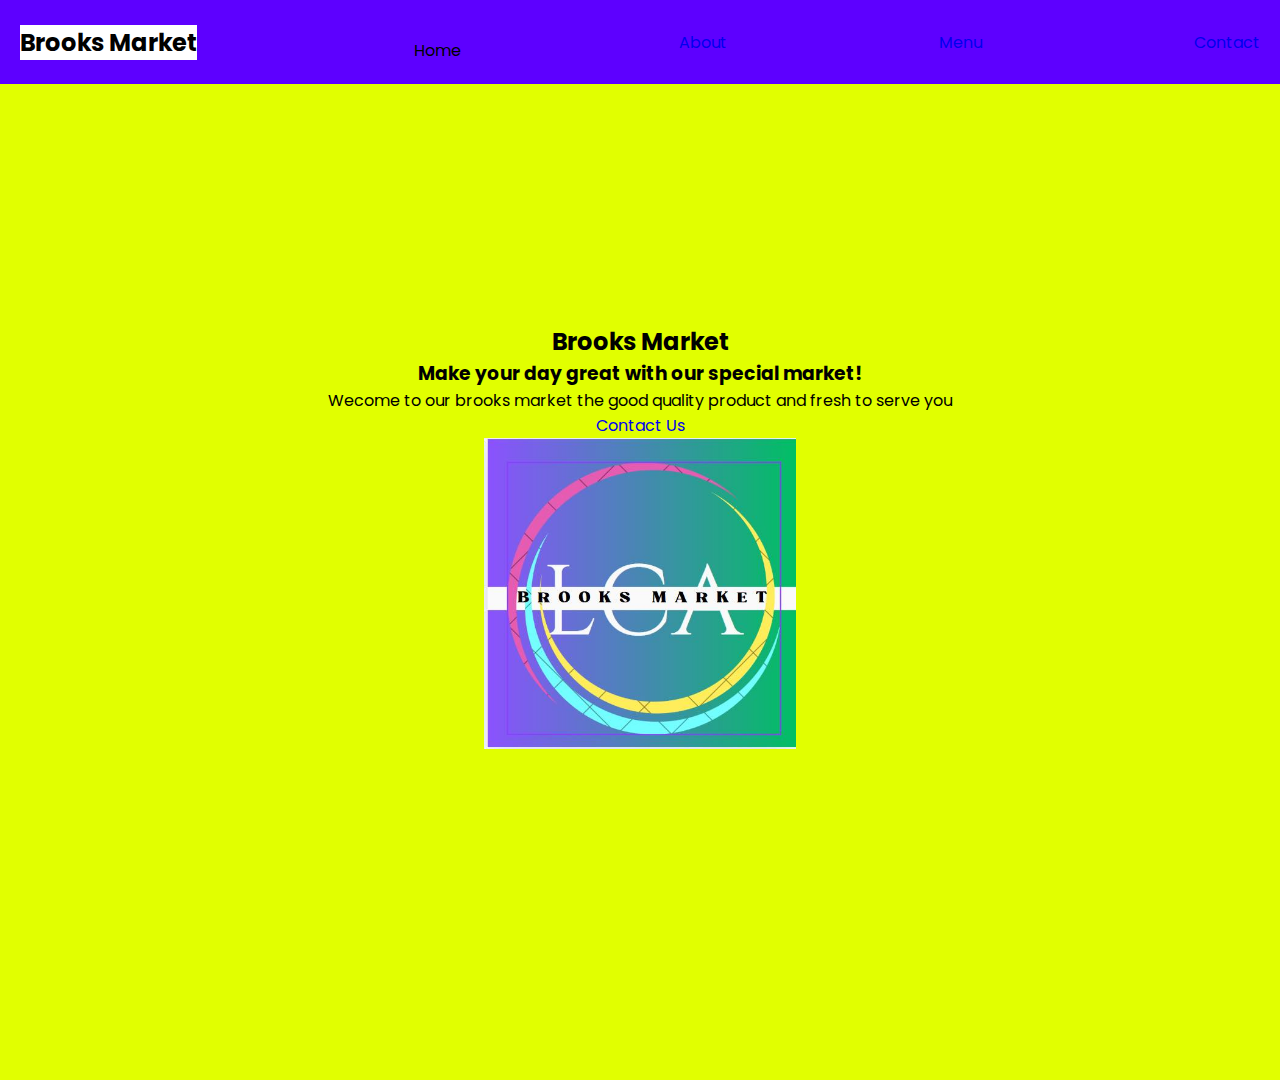
<file: index.html>
<!doctype html>
<html lang="en">
  <head>
    <!-- Required meta tags -->
    <meta charset="utf-8">
    <meta name="viewport" content="width=device-width, initial-scale=1, shrink-to-fit=no">
    <!-- Bootstrap CSS -->
    <link rel="stylesheet" href="https://cdn.osdeliver.net/npm/swiper@li/swiper-bundle.min.css">
    <link rel="stylesheet" href="https://cdnjsCloudplare.com/ajax/libs/font-awesome/6.6/scs/all min.css">
    <link rel="stylesheet" href="style.css">
    <title>Brooks Market</title>
  </head>
    <header>
        <break>
        <nav class="navbar section content">
            <a href="#" class="nav-logo">
                <h2 class="logo-text">Brooks Market</h2>
            </a>
            <button id="menu-close-button" class="fasfa-times"></button>
            <ul class="nav-menu">
            <li class="nav-item">
                <a href="LCA Brooks Market.html" class="nav-link">Home</a>
            </li>
            </ul>
            <ul>
            <li class="nav-item">
                <a href="about.html" class="nav-link">About</a>
            </li>
            </ul>
            <ul>
                <li class="nav-item">
                    <a href="menu.html" class="nav-link">Menu</a>
            </li>
            </ul>
            <ul>
            <li class="nav-item">
                <a href="Contact.html" class="nav-link">Contact</a>
            </li>
            </ul>
            <button id="menu-open-button" class="fasfa-times"></button>
            </li>
            </ul>
            </nav>
        </break>
        </header>
        <body>
        <break>
            <main>
            <section class="hero-section">
                <div class="section-content">
                    <div class="hero_details">
                        <h2 class="title">Brooks Market</h2>
                        <h3 class="subtitle"> Make your day great with our special market!</h3>
                        <p class="description">Wecome to our brooks market the good quality product and fresh to serve you</p>
                        <div class="buttons">
                            <a href="Contact.html" class="button contact-us"> Contact Us </a>
                            <div class="hero-image-wrapper">
                            </div>
                            <img src="brooksmarket.jpg" alt="Hero" class="hero-image"></img>
                        </div>  
                    </div>
                </div>
            </section>
        </break> 
        </main>
        </section>
        <!--Linking Swiper Script-->
        <script src="https://cdn.jsdeliver.net/npm/swiper@/1/swiper-bundle.min.js">

        </script>
        <script href="Script.js"></script>
    </body>      
              </html>
</file>
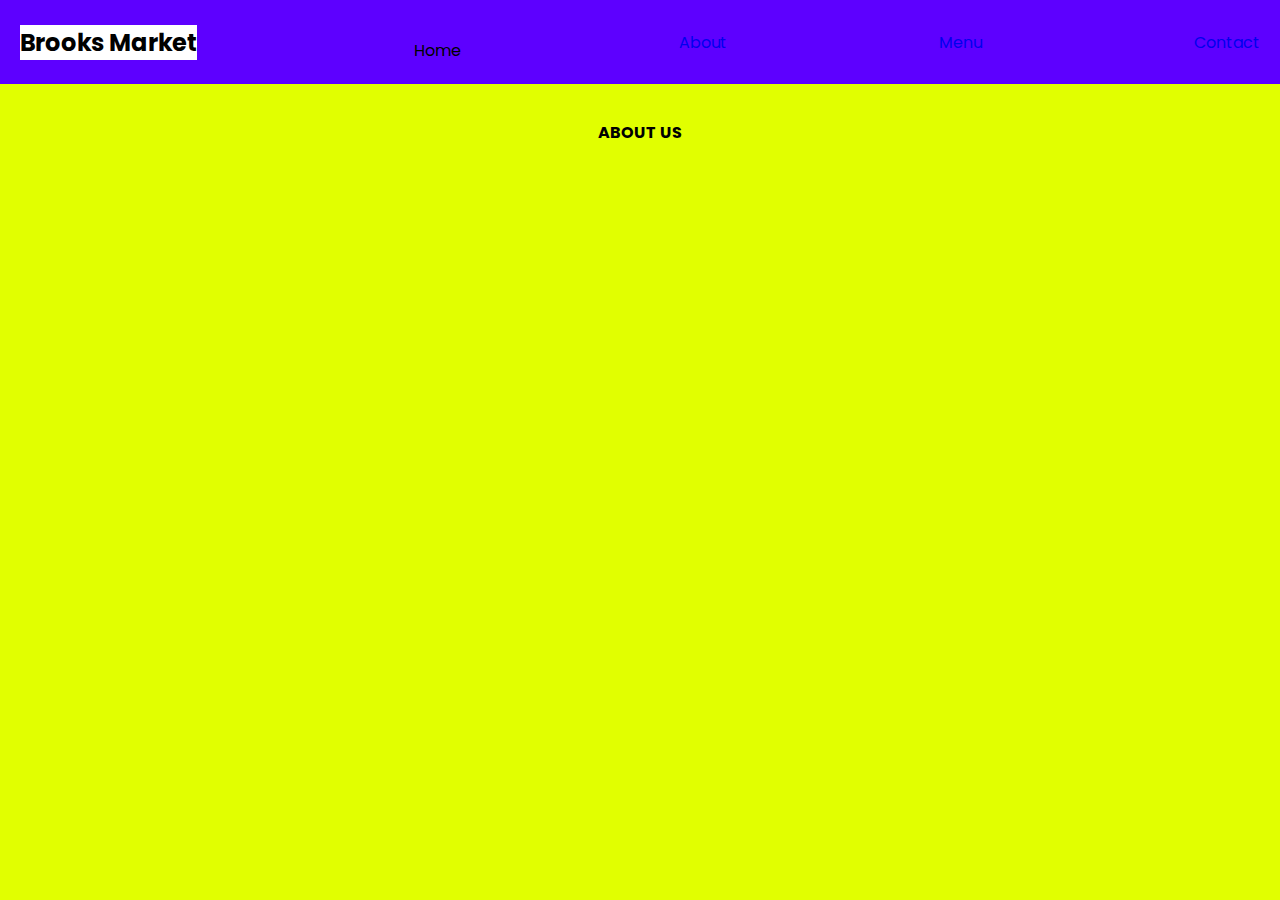
<file: about.html>
<!doctype html>
<html lang="en">
  <head>
    <!-- Required meta tags -->
    <meta charset="utf-8">
    <meta name="viewport" content="width=device-width, initial-scale=1, shrink-to-fit=no">
    <!-- Bootstrap CSS -->
    <link rel="stylesheet" href="https://cdn.osdeliver.net/npm/swiper@li/swiper-bundle.min.css">
    <link rel="stylesheet" href="https://cdnjsCloudplare.com/ajax/libs/font-awesome/6.6/scs/all min.css">
    <link rel="stylesheet" href="style.css">
    <title>Brooks Market</title>
  </head>
    <header>
        <break>
        <nav class="navbar section content">
            <a href="#" class="nav-logo">
                <h2 class="logo-text">Brooks Market</h2>
            </a>
            <button id="menu-close-button" class="fasfa-times"></button>
            <ul class="nav-menu">
            <li class="nav-item">
                <a href="LCA Brooks Market.html" class="nav-link">Home</a>
            </li>
            </ul>
            <ul>
            <li class="nav-item">
                <a href="about.html" class="nav-link">About</a>
            </li>
            </ul>
            <ul>
                <li class="nav-item">
                    <a href="menu.html" class="nav-link">Menu</a>
            </li>
            </ul>
            <ul>
            <li class="nav-item">
                <a href="Contact.html" class="nav-link">Contact</a>
            </li>
            </ul>
            <button id="menu-open-button" class="fasfa-times"></button>
            </li>
            </ul>
            </nav>
        </break>
        </header>
        <body>
            <section class="about-section">
                <div class="section-content">
                    <div class="about-image-wrapper">
                        <div class="about-details">
                            <h2 class="section-title">about us </h2>
                            <p class="text">
                    
                            </p>
                            <div class="social-link-list">
                            <a href-="#"class="social-link">
                            <i class="fa-brands fa-facebook">
                            </a>
                            </i>
                        </div>
                    </div>
                </div>
            </section>
            <!--Linking Swiper Script-->
        <script src="https://cdn.jsdeliver.net/npm/swiper@/1/swiper-bundle.min.js">

        </script>
        <script href="Script.js"></script>
    </body>      
              </html>
</file>
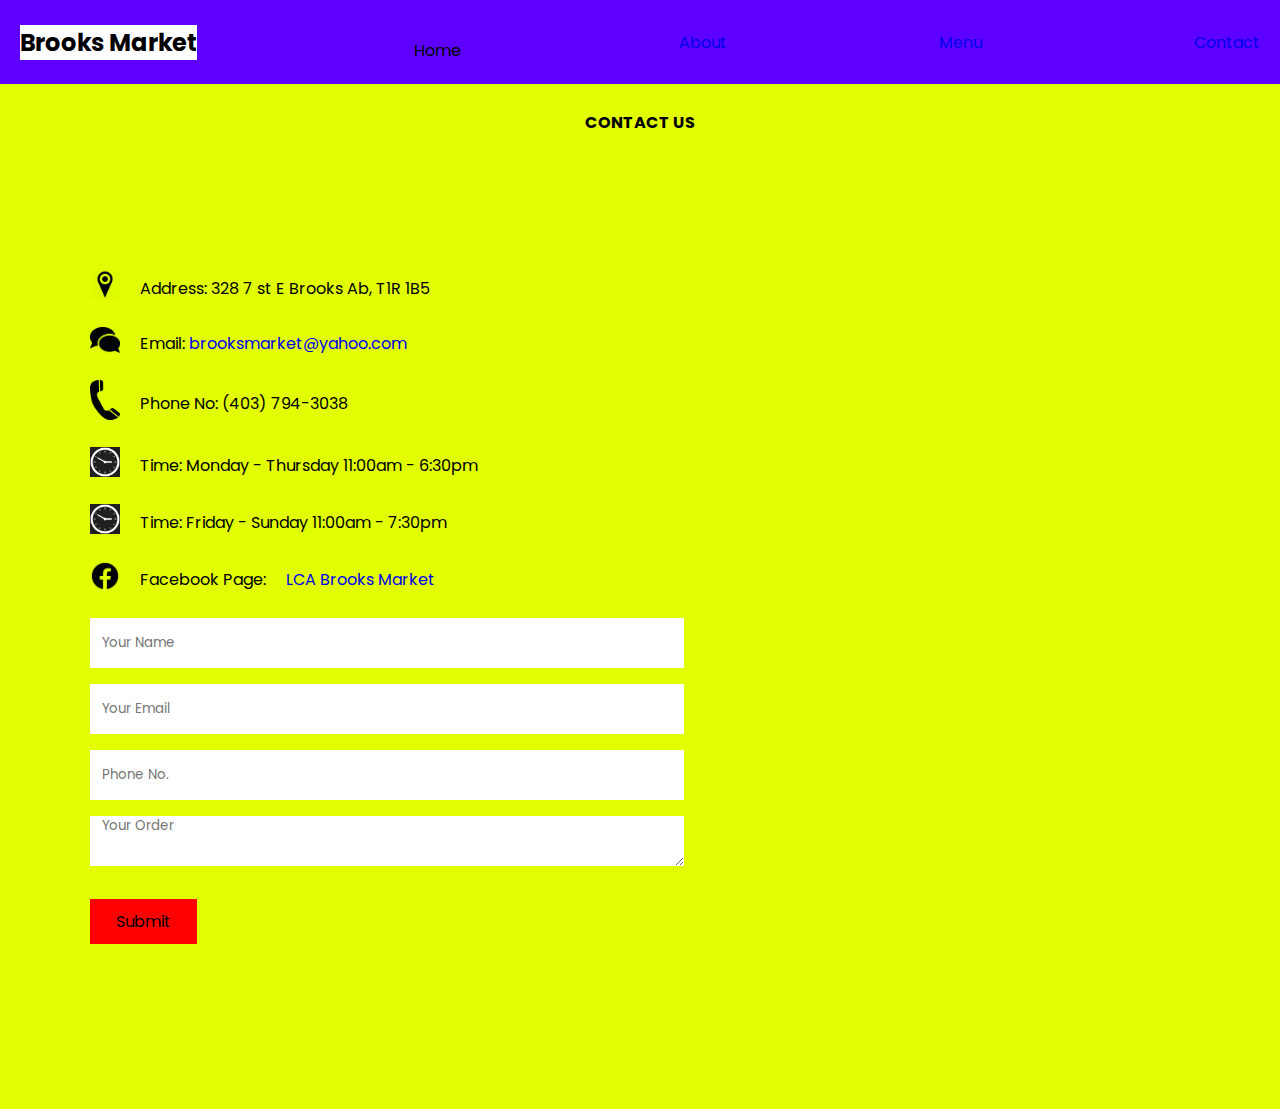
<file: Contact.html>
<!doctype html>
<html lang="en">
  <head>
    <!-- Required meta tags -->
    <meta charset="utf-8">
    <meta name="viewport" content="width=device-width, initial-scale=1, shrink-to-fit=no">
    <!-- Bootstrap CSS -->
    <link rel="stylesheet" href="https://cdn.osdeliver.net/npm/swiper@li/swiper-bundle.min.css">
    <link rel="stylesheet" href="https://cdnjsCloudplare.com/ajax/libs/font-awesome/6.6/scs/all min.css">
    <link rel="stylesheet" href="style.css">
    <title>Brooks Market</title>
  </head>
    <header>
        <break>
        <nav class="navbar section content">
            <a href="#" class="nav-logo">
                <h2 class="logo-text">Brooks Market</h2>
            </a>
            <button id="menu-close-button" class="fasfa-times"></button>
            <ul class="nav-menu">
            <li class="nav-item">
                <a href="LCA Brooks Market.html" class="nav-link">Home</a>
            </li>
            </ul>
            <ul>
            <li class="nav-item">
                <a href="about.html" class="nav-link">About</a>
            </li>
            </ul>
            <ul>
                <li class="nav-item">
                    <a href="menu.html" class="nav-link">Menu</a>
            </li>
            </ul>
            <ul>
            <li class="nav-item">
                <a href="Contact.html" class="nav-link">Contact</a>
            </li>
            </ul>
            <button id="menu-open-button" class="fasfa-times"></button>
            </li>
            </ul>
            </nav>
        </break>
        </header>
        <style>
            .contact-section .contact-info img {
                width: 30px;
            }
        </style>
        <body>
        <main>
           <section class="contact-section">
            <h2 class="section-title">Contact Us</h2>
                <div class="section-content">
                    <ul class="contact-info-list">
                        <li class="contact-info">
                            <i class="fa-solid fa-location-crosshairs"><img src="location-icon-24.png"></i>
                            <p>Address: 328 7 st E Brooks Ab, T1R 1B5</p>
                            </li>
                            <li class="contact-info">
                                <i class="fa-regular fa-envelope"><img src="messages-icon.png"></i>
                                <p>Email: <a href="www.yahoo.com">brooksmarket@yahoo.com</a></p>
                                </li>
                                <li class="contact-info">
                                    <i class="fa-solid fa-phone"><img src="phone-icon--25.png"></i>
                                    <p>Phone No: (403) 794-3038</p>
                                    </li>
                                    <li class="contact-info">
                                        <i class="fa-regular fa-clock"><img src="time-clock.png"></i>
                                        <p>Time: Monday - Thursday 11:00am - 6:30pm</p>
                                    </li>
                                    <li class="contact-info">
                                        <i class="fa-regular fa-clock"><img src="time-clock.png"></i>
                                        <p>Time: Friday - Sunday  11:00am - 7:30pm</p>
                                    </li>
                                    <li class="contact-info">
                                        <i class="fa-solid fa-globe"><img src="facebook-new.png"></i>
                                        <p>Facebook Page:</p><a href="https://www.facebook.com/profile.php?id=61573879321492"><p>LCA Brooks Market</p></a> 
                                    </li>
                            
                                <form action="#" class="contact-form">
                                    <input type="text" placeholder="Your Name" class="form-input" required>
                                    <input type="email" placeholder="Your Email" class="form-input" required>
                                    <input type="phone" placeholder="Phone No." class="form-input" required>
                                    <textarea placeholder="Your Order" class="form-input" required></textarea>
                                    <button class="submit-button">Submit</button>
                                </form>
                            </i>
                        </li>
                    </ul>
                </div>
                <!--footers-->
            <footer class="footer-section">
                <div class="section-content">
                    <p class="copy right-text"></p>
                    <div class="social-link-list">
                        <a href="#" class="social-link">
                            <i class="fa-brands fa-facebook">
                            </i>

            <p class="policy-text">
                <a href="#" class="policy-link"></a>
                <spam class="separator"></spam>
            </p>
                        </a>
                    </div>
                </div>
            </footer>
            </section>
        </main>
            <!--Linking Swiper Script-->
        <script src="https://cdn.jsdeliver.net/npm/swiper@/1/swiper-bundle.min.js">

        </script>
        <script href="Script.js"></script>
    </body>      
              </html>
</file>
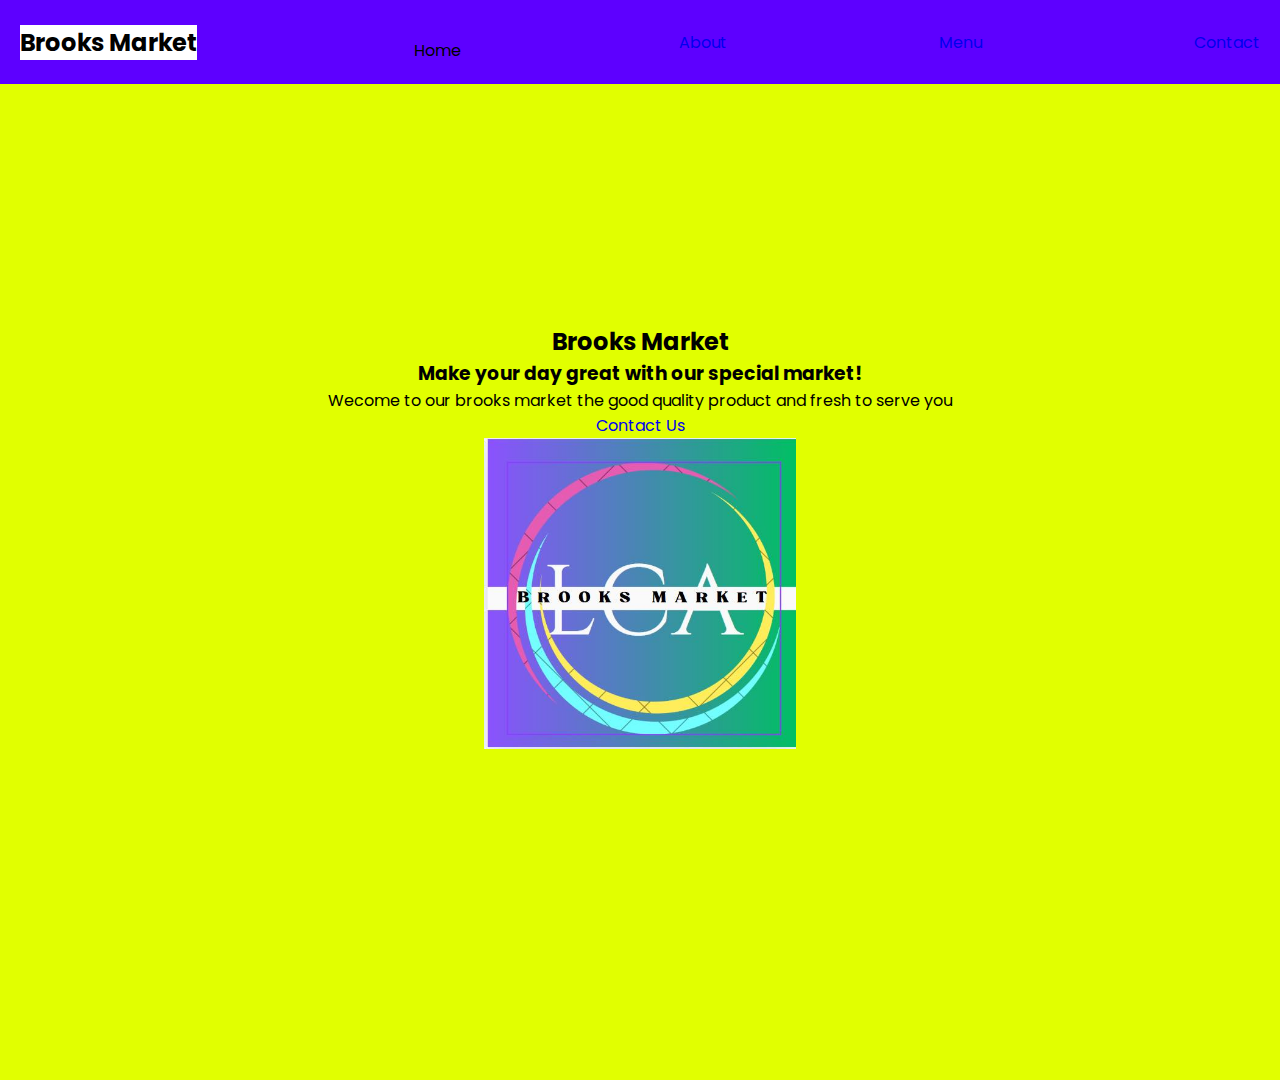
<file: LCA Brooks Market.html>
<!doctype html>
<html lang="en">
  <head>
    <!-- Required meta tags -->
    <meta charset="utf-8">
    <meta name="viewport" content="width=device-width, initial-scale=1, shrink-to-fit=no">
    <!-- Bootstrap CSS -->
    <link rel="stylesheet" href="https://cdn.osdeliver.net/npm/swiper@li/swiper-bundle.min.css">
    <link rel="stylesheet" href="https://cdnjsCloudplare.com/ajax/libs/font-awesome/6.6/scs/all min.css">
    <link rel="stylesheet" href="style.css">
    <title>Brooks Market</title>
  </head>
    <header>
        <break>
        <nav class="navbar section content">
            <a href="#" class="nav-logo">
                <h2 class="logo-text">Brooks Market</h2>
            </a>
            <button id="menu-close-button" class="fasfa-times"></button>
            <ul class="nav-menu">
            <li class="nav-item">
                <a href="LCA Brooks Market.html" class="nav-link">Home</a>
            </li>
            </ul>
            <ul>
            <li class="nav-item">
                <a href="about.html" class="nav-link">About</a>
            </li>
            </ul>
            <ul>
                <li class="nav-item">
                    <a href="menu.html" class="nav-link">Menu</a>
            </li>
            </ul>
            <ul>
            <li class="nav-item">
                <a href="Contact.html" class="nav-link">Contact</a>
            </li>
            </ul>
            <button id="menu-open-button" class="fasfa-times"></button>
            </li>
            </ul>
            </nav>
        </break>
        </header>
        <body>
        <break>
            <main>
            <section class="hero-section">
                <div class="section-content">
                    <div class="hero_details">
                        <h2 class="title">Brooks Market</h2>
                        <h3 class="subtitle"> Make your day great with our special market!</h3>
                        <p class="description">Wecome to our brooks market the good quality product and fresh to serve you</p>
                        <div class="buttons">
                            <a href="Contact.html" class="button contact-us"> Contact Us </a>
                            <div class="hero-image-wrapper">
                            </div>
                            <img src="brooksmarket.jpg" alt="Hero" class="hero-image"></img>
                        </div>  
                    </div>
                </div>
            </section>
        </break> 
        </main>
        </section>
        <!--Linking Swiper Script-->
        <script src="https://cdn.jsdeliver.net/npm/swiper@/1/swiper-bundle.min.js">

        </script>
        <script href="Script.js"></script>
    </body>      
              </html>
</file>
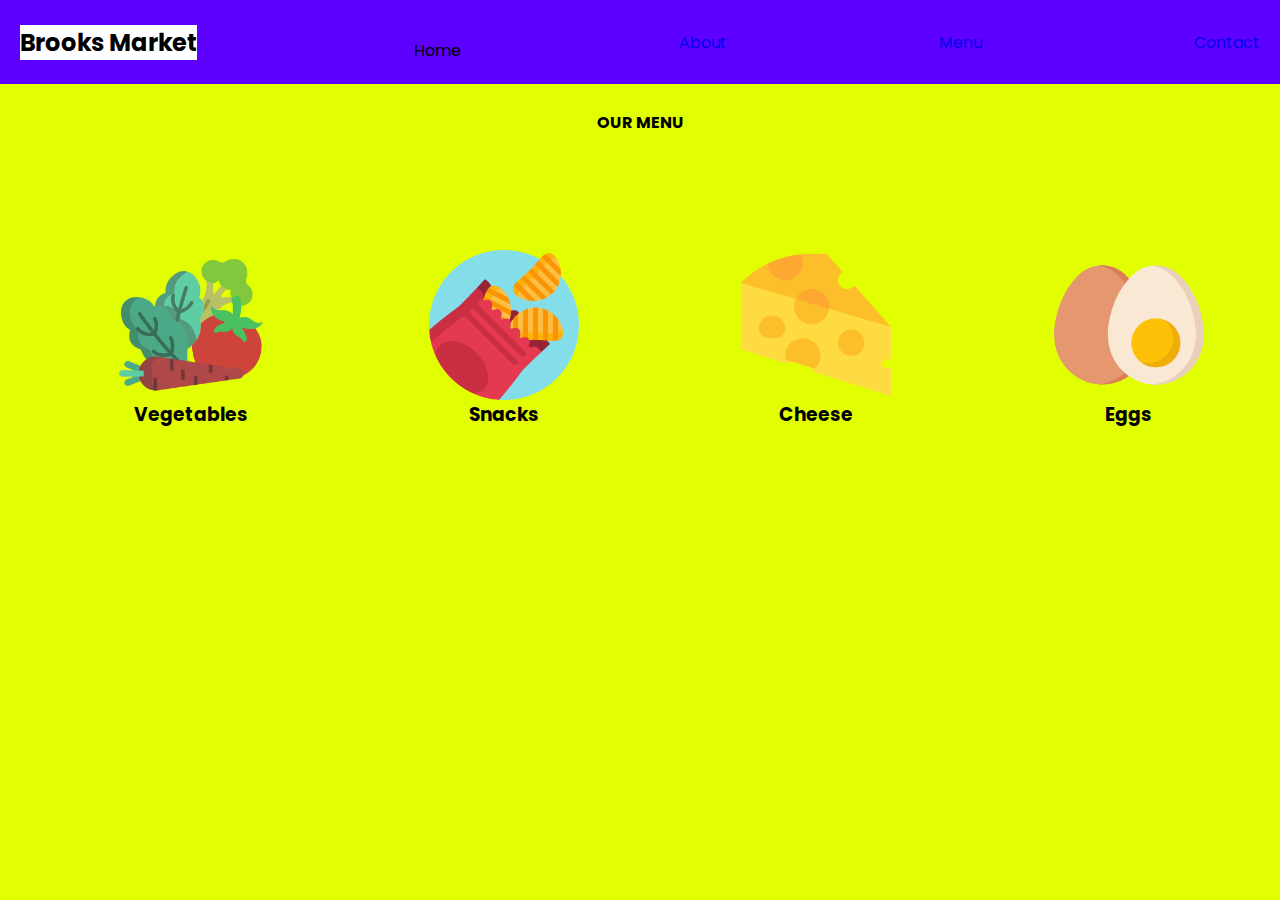
<file: menu.html>
<!doctype html>
<html lang="en">
  <head>
    <!-- Required meta tags -->
    <meta charset="utf-8">
    <meta name="viewport" content="width=device-width, initial-scale=1, shrink-to-fit=no">
    <!-- Bootstrap CSS -->
    <link rel="stylesheet" href="https://cdn.osdeliver.net/npm/swiper@li/swiper-bundle.min.css">
    <link rel="stylesheet" href="https://cdnjsCloudplare.com/ajax/libs/font-awesome/6.6/scs/all min.css">
    <link rel="stylesheet" href="style.css">
    <title>Brooks Market</title>
  </head>
    <header>
        <break>
        <nav class="navbar section content">
            <a href="#" class="nav-logo">
                <h2 class="logo-text">Brooks Market</h2>
            </a>
            <button id="menu-close-button" class="fasfa-times"></button>
            <ul class="nav-menu">
            <li class="nav-item">
                <a href="LCA Brooks Market.html" class="nav-link">Home</a>
            </li>
            </ul>
            <ul>
            <li class="nav-item">
                <a href="about.html" class="nav-link">About</a>
            </li>
            </ul>
            <ul>
                <li class="nav-item">
                    <a href="menu.html" class="nav-link">Menu</a>
            </li>
            </ul>
            <ul>
            <li class="nav-item">
                <a href="Contact.html" class="nav-link">Contact</a>
            </li>
            </ul>
            <button id="menu-open-button" class="fasfa-times"></button>
            </li>
            </ul>
            </nav>
        </break>
        </header>
        <style>
            .menu-section .menu-item img {
                width: 150px;
            }
        </style>
        </style>
        <body>
        <main>
            <section class="menu-section">
            <h2 class="section-title">Our Menu</h2>
            <div class="section-content">
                <ul class="menu-list">
                <li class="menu-item">
                <img src="Vegetables3.png">
                <p><h3>Vegetables</h3></p>
                </li>
                <li class="menu-item">
                <img src="snacks3.png">
                <p><h3>Snacks</h3></p>
                </i>
                <li class="menu-item">
                <img src="Cheese3.png">
                <p><h3>Cheese</h3></p>
                <li class="menu-item">
                <img src="eggs3.png">
                <p><h3>Eggs</h3></p>
            </li>
        </ul>
    </div>
</section>
        </main>
            <!--Linking Swiper Script-->
        <script src="https://cdn.jsdeliver.net/npm/swiper@/1/swiper-bundle.min.js">

        </script>
        <script href="Script.js"></script>
    </body>      
              </html>
</file>
<file: style.css>
@import url('https://fonts.googleapis.com/css2?family=Miniver&family=Poppins:ital,wght@0,400;0,500;0,600;0,700;1,400&display=swap');
  * {
    margin: 0;
    font-family: "Poppins", sans-serif;
  }
  
  
  ul {
    list-style: none;
  }
  a {
    text-decoration: none;
  }
  button {
    cursor:pointer;
    border:none;
    background:none;
  }
  img{
    width:50%;
  }

  /* NavBar Styling */
  header {
    position: fixed;
    width: 100%;
    z-index: 5;
    background-color: rgb(93, 0, 255);
  }
   .navbar .nav-logo .logo-text {
    color:black;
    background-color:white;
}
   .navbar .nav-menu .nav-link{
    color:(rgb(255, 0, 47));
}
body {
    background-color:rgb(225, 255, 0);
    background-position: center top;
    background-size: 100%;
    background-attachment: fixed;
  }
  header .navbar {
    display: flex;
    padding: 20px;
    align-items: center;
    justify-content:space-between;
  }

  .navbar .nav-menu{
    display:flex;
    gap:10px;
  }

  .navbar .nav-menu .nav-link{
    padding: 1px 5px;
    background: var(red);
    color:var(rgba(0, 0, 0, 0.724));
    font-size: var(--font-size-m);
  }
  .section-content {
    margin: 0 auto;
    padding: 0 50px;
  }
  .hero-section {
    min-height: 100vh;
    background: var(--primary-color);
  }
  .hero-section .section-content{
    display: flex;
    align-items: center;
    min-height: 120vh;
    color: var(--white-color);
    justify-content: center;
  }

  .hero-section .hero-details .title {
    font-size: var(--font-size-xxl);
    color: var(--secondary-color);
    font-family:"Mini var", sans-serif;
  }

  .hero-section .hero-details .subtitle {
    margin-top: 8px;
    max-width: 70%;
    font-size: var(--font-size-xl);
    font-weight: var(--font-weight-semibold);
  }

  .hero-section .hero-details.description{
    font-size: var(--font-size-m);
    max-width: 70%;
    margin: 24px 04px;
    font-size: var(--font-size-m);
  }

  .hero_section .hero-image-wrapper {
    max-width: 1%;
    margin-right: 1px;
    align-items: normal;
    justify-content:space-between;
  }


  .hero-section .hero-details .button {
    padding: 10px 20px;
    color: var(--primary-color);
    border-radius: var(--border-radius-m);
    background: var(--secondary-color);
    font-weight: var(--font-weight-medium);
    border:2px solid transparent;
    transition:0.35ease;
  }

  .hero-section .hero-details .button:hover {
      color: var(--white-color);
      border-color: var(--white-color);
      background: transparent;
  }

  .hero-section .hero-details .contact-us-hover
  {
    color: var(--primary-color);
    border-color: var(--white-color);
    background: transparent;
  }

  .hero-section .hero-details :is(.subtitle, .description), 
  .about-section .about-details, .contact-section .contact-form {
    max-width: 100%;
  }

  .about-section {
    padding: 120px 0;
    background: var(--light-pink-color);
  }

  .about-section .section-content {
    display:flex;
    align-items:center;
    justify-content:space-between;
  }

  .about-section .about-image-wrapper .about-image {
    width:400;
    height:400px;
    object-fit: cover;
    border-radius: var(--border-radius-circle);
  }

  .section-title {
    text-align: center;
    padding: 60px 0 100px;
    text-transform: uppercase;
    font-size: var(--font-size-xl);
  }

  .section-title::after {
    content:"";
    width:80px;
    height:5px;
    display:block;
    background: var(--secondary-color);
    margin:10px auto 0;
    border-radius: var(--border-radius-s);
  }

  .about-section .about-details.text {
    line-height: 30px;
    margin: 50px 0 30px;
    text-align: center;
    font-size: var(--font-size-m);
  }

  .about-section .about-details .section-title{
    padding: 0;
  }

  .about-section .social-link-list{
    display:flex;
    gap:25px;
    justify-content:center;
  }

  .about-section .social-link-list .social-link {
    color: var(--primary-color);
    font-size: var(--font-size-l);
    transition: 0.2s ease;
  }

  .about-section .social-link-list .social-link:hover {
    color: var(--secondary-color);
  }

  .about-section .about-details {
    max-width: 50%;
  }

  .menu-section .menu-list {
    display: flex;
    align-items: center;
    gap: 110px;
    justify-content:space-around;
  }

  .menu-section .menu-list .menu-item {
    display: flex;
    align-items: center;
    flex-direction: column;
    width: calc(100% / 3 -110px);
    justify-content: space-around;
    text-align: center;
  }
  
  .menu-section .menu-list .menu-item .menu-image {
    object-fit: contain;
  }

  .menu-section {
    background: var(--dark-color);
    color: var(--white-color);
    padding: 50px 0 100px;
  }

  .menu-section .menu-list .menu-item .name{
    margin: 20px 0;
    font-size: var(--font-size-l);
    font-weight: var(--font-weight-semibold);
  }

  .menu-section .menu-list .menu-item .text {
    font-size: var(--font-size-m);
  }

  .testinomial_section{
    padding: 50px 0 100px;
    background: var(--light--pink-color);
  }

  .testimonials-section .slider-wrapper {
    overflow: hidden;
  }

  .testinomial-section .testinomial .user-image {
    width: 180px;
    height: 180px;
    object-fit: cover;
    border-radius: var(--border-radius-class);
    margin-bottom: 50px;
  }

  .testinomials-section .testinomail {
    display: flex;
    flex-direction: column;
    align-items: center;
    padding: 35px;
    text-align: center;
  }

  .testinomial-section .testinomial-name{
    margin-bottom: 16px;
    font-size: var(--font-size-m);
  }

  .testinomial-section .testinomial .feedback{
    line-height: 25px;
  }

  .testimonials-section .swiper-pagination-bullet {
    width: 15px;
    height: 15px;
    opacity: 1;
    background: var(--secondary-color);
  }

  .testimonial--section .swiper-slide-button {
    color: var(--secondary-color);
    transition: 0.35 ease;
  }

  .testimonials-section .swiper-slide-button:hover {
    color: var(--primary-color);
  }

  .testimonials-section .swiper-slider-button {
    margin-top: -50px;
  }

  .gallery-section {
    padding: 50px 0 100px;
  }

  .gallery-section .gallery-list {
    display: flex;
    flex-wrap: wrap;
    gap: 32px;
  }
  
  .gallery-section .gallery-list .gallery-item {
    width: calc(100%/ 3 -32px);
    border-radius: var(--border-radius-s);
    overflow: hidden;
  }

  .gallery-section .gallery-item:hover .gallery-image {
    transform: scale(1.3);
  }

  .gallery-section .gallery-list {
    gap: 30px;
  }

  /*Contact Us section styling*/

  .contact-section {
    padding: 50px 0 100px;
    background: var(--light-pink-color);
  }

  .contact-section .section-content {
    display: flex;
    gap: 48px;
    justify-content: space-between;
    align-items: flex-start;
  }

  .contact-section .contact-info-list .contact-info {
    display: flex;
    gap: 20px;
    margin: 20px 0;
    align-items: center;
  }
  
  .contact-section .contact-info-list .contact-info {
    font-size: var(--font-size-m);
  }

  .contact-section .contact-form .form-input {
    width: 100%;
    height: 50px;
    background: white;
    border: 1px solid var(--medium-gray-color);
    border-radius: var(--border-radius-s);
    padding:0 12px;
    outline: none;
    margin-bottom: 16px;
  }

  .contact section .contact-form textarea.form-input {
    height: 100px;
    padding: 12px;
    resize: vertical;
  }

  .contact-section .contact-form .form-input:focus {
    border-color: var(--secondary-color);
  }

  .contact-section .contact-form .submit-button {
    background: red;
    padding: 10px 26px;
    color: var(--white-color);
    border-radius: var(--border-radius-m);
    margin-top: 10px;
    transition: 0. 38 ease;
    font-weight: var(--font-weight-medium);
    font-size: var(--font-size-m);
    border: 1px solid var(--primary-color);
    transition: 0.3s ease;
  }

  .contact-section .contact-form {
    max-width: 50%;
  }

  /*Footer-section styling*/
  .footer-section {
    background: var(--dark-color);
    padding: 20px 0;
  }

  .foooter-section:where(.copyright-text, .social-link, .policy-link) {
    color: var(--white-color);
    transition:0.25 ease;
  }

  .footer-section .section-content {
    display: flex;
    align-items: center;
    justify-content: space-between;
  }

  .footer-section .social-link-list {
    display: flex;
    gap: 25px;
  }

  .footer-section .social-link-list .social-link {
    font-size: var(--fast-size-l);
  }

  .footer-section .social-link-list .social-link:hover, .policy-text .policy-link { 
    color: var(--secondary-color);
  }

  .footer-section .policy-text .separator {
     color: var(--white-color);
     margin: 0 5px;
  }
  @media screen and (max-width:1024px) {
  .menu-section .menu-list .menu-item {
    width: calc(100% / 3 - 110px);
  }
  .menu-section .menu-list {
    gap: 60px;
  }
  }
  @media screen and (max-width: 900px) {
    :root {
      --font-size-m:1.12rem;
      --font-size-l:.12rem;
      --font-size-xl:12rem;
      --font-size-xxl:2.3rem;
    }
    .navbar .nav-menu{
      display:block;
      position:fixed;
      left: 0;
      top: 0;
      width: 30px;
      height: 100;
      background: var(--white-color);
      Transition: left 0.25 ease;
    }
    .gallery-section .gallery-list .gallery-item {
      width: calc(100%/ 2 - 30px);
    }
    .contact-section .section-contact {
      flex-direction: column-reverse;
      align-items: center;
    }
    .hero-section .hero-details:is(subtitle, .description)
    .about-section .about-details, .contact-section .contact-form {
      max-width: 100%;
    }
  }

  @media screen and (max-width: 640px) {
    .menu-section .menu-list .menu-item {
      width: 100%;
    }
    .menu-section .menu-list{
      gap: 60px;
    }

    .testimonials-section .swiper-slide-button {
      display: none;
    }

    .testimonials-section .slider-wrapper {
      margin: 0 0 30px;
    }
    .gallery-section .gallery-list .gallery-item {
      gap: 30px;
    }
    .footer-section .section-content {
      flex-direction: column;
      gap: 20px;
    }
  }
  
  .navbar .nav-menu .nav-link {
    color: var(--dark-color);
    font-size: var(--font-size-l);
    display:block;
    margin-top:17px;
  }

  .navbar :where(#menu-close-button#menu-open-button) {
    font-size: var(--font-size-l);
  }

  .navbar #menu-close-button{
    position: absolute;
    right: 30px;
    top: 30px;
  }

  .navbar #menu-open-button {
    color: var(--white-color);
  }

  .navbar :where(#menu-open-button,#menu-open-button){
    display: none;
  }

  .hero-section {
    min-height:100vh;
    background: var(--primary-color);
  }

  body.show-mobile-menu .navbar .nav-menu{
    left: 0;
  }

  body.show-mobile-menu header::before{
    content: "";
    position: fixed;
    left: 0;
    height: 100%;
    top: 0;
    width: 100%;
    backdrop-filter: blur(5px);
    background: rgba(0,0,0,0,2);
  }

  .hero-section .section-content {
    flex-direction: column-reverse;
    justify-content: center;
    gap: 50px;
    text-align: center;
    padding: 30px, 20px, 20px;
  }

  .hero-section .hero-image-wrapper{
    max-width: 270px;
    margin-right: 0;
  }

  .hero-section .hero-details { 
    max-width:100%;
  }

  .about-section .section-content {
    flex-direction: column-reverse;
    gap: 70px;
  }

  .about-section .about-image-wrapper .about-image {
    width: 100%;
    height: 100%;
    max-width: 250px;
    aspect-ratio: 1;
  }

  .hero-section .hero-details :is(.subtitle.description), .about-section .about-details {
    max-width: 100%;
  }

  .menu-section .menu-list .menu-item .menu-image{
    max-width: 20px;
  }
</file>
